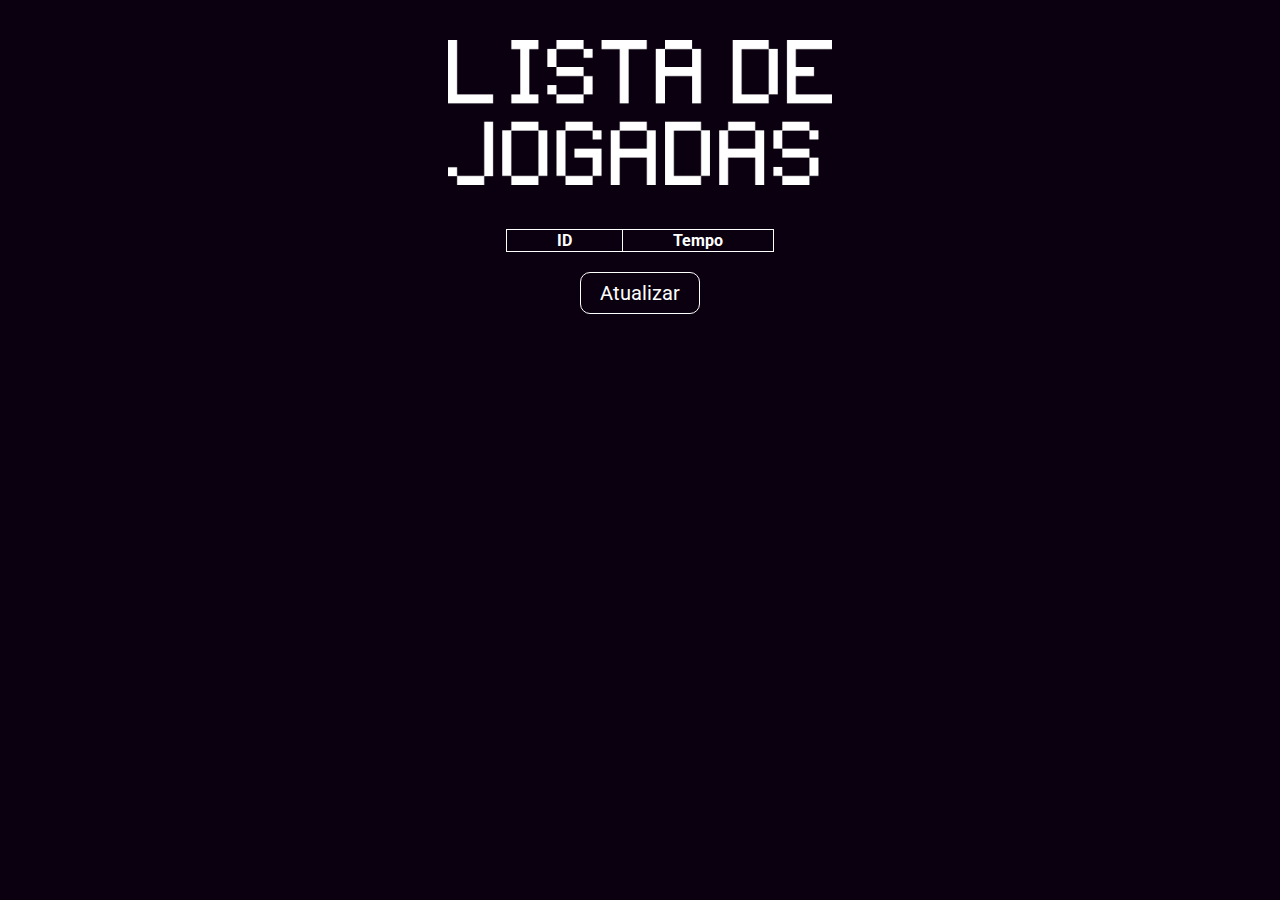
<file: front-end/html/index.html>
<!DOCTYPE html>
<html lang="pt-br">
<head>
    <meta charset="UTF-8">
    <meta name="viewport" content="width=device-width, initial-scale=1.0">

    <script src="https://code.jquery.com/jquery-3.6.3.min.js"></script>
    <script src="../js/script.js"></script>


    <link rel="preconnect" href="https://fonts.googleapis.com">
    <link rel="preconnect" href="https://fonts.gstatic.com" crossorigin>
    <link href="https://fonts.googleapis.com/css2?family=Roboto:wght@100&display=swap" rel="stylesheet">

    <link rel="stylesheet" type="text/css" href="../styles/style.css">

    <title>Lista de jogadas</title>
</head>
<body>
    
        <div class="container">
            <img src="../images/logo_listar.png" alt="Logo listar">

            <table>
                <thead>
                    <tr id="titulo">
                        <th>ID</th>
                        <th>Tempo</th>
                    </tr>
                </thead>

                <tbody id="dados">

                </tbody>
            </table>
            
            <button id="refresh">Atualizar</button>
        </div>

</body>
</html>
</file>
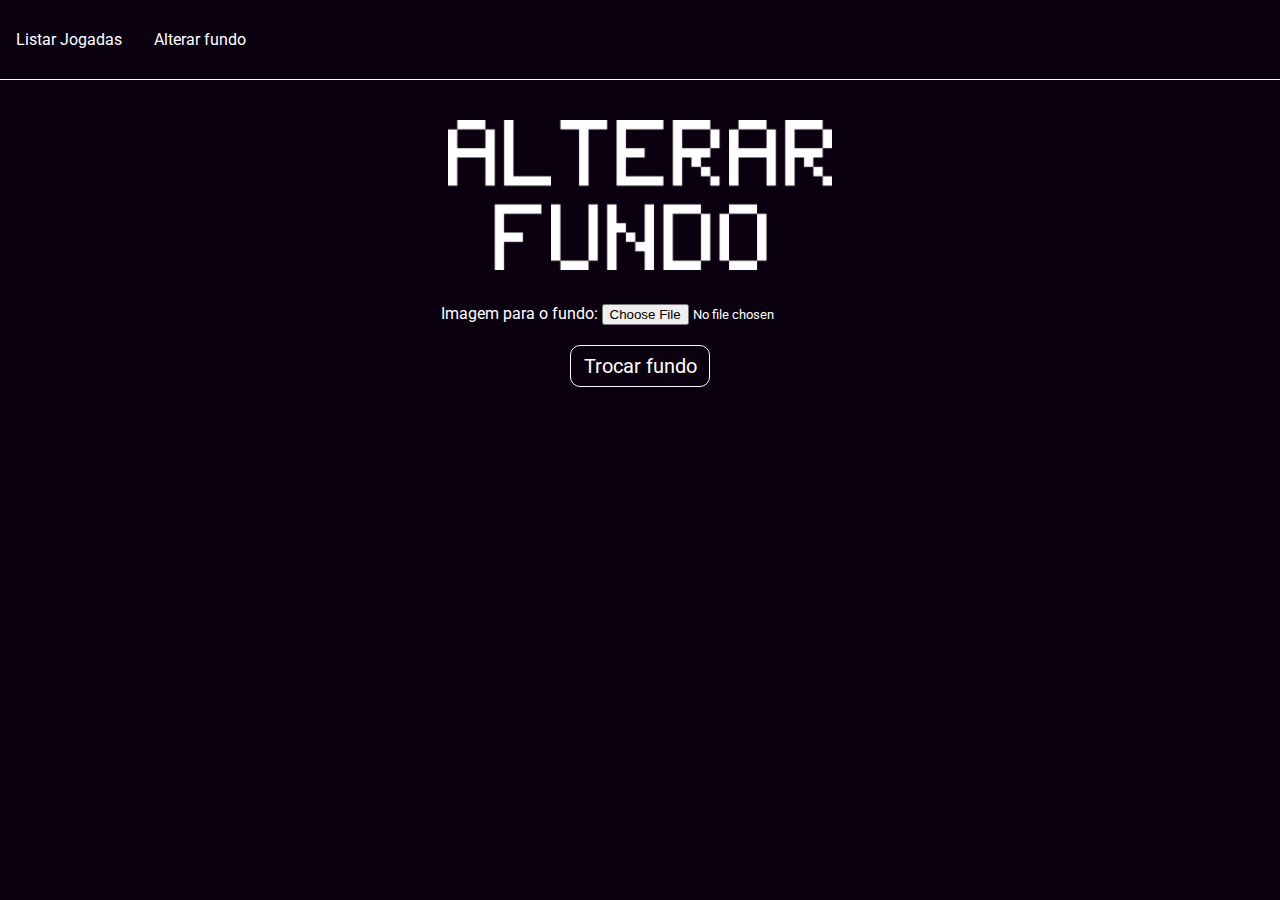
<file: front-end/html/alterarfundo.html>
<!DOCTYPE html>
<html lang="pt-br">
<head>
    <meta charset="UTF-8">
    <meta name="viewport" content="width=device-width, initial-scale=1.0">

    <script src="https://code.jquery.com/jquery-3.6.3.min.js"></script>
    <script src="../js/script_alterarfundo.js"></script>


    <link rel="preconnect" href="https://fonts.googleapis.com">
    <link rel="preconnect" href="https://fonts.gstatic.com" crossorigin>
    <link href="https://fonts.googleapis.com/css2?family=Roboto:wght@100&display=swap" rel="stylesheet">

    <link rel="stylesheet" type="text/css" href="../styles/style.css">

    <title>Alterar fundo</title>
</head>
<body>
    
    <header>
        <nav>
            <ul>
                <li class="dropdown">
                <a href="index.html" class="Listar">Listar Jogadas</a>
                
                </li>
                <li class="dropdown">
                    <a href="javascript:void(0)" class="dropbtn">Alterar fundo</a>
                    <div class="dropdown-content">
                 
                    </div>
                </li>
            </ul>
        </nav>
    </header>

    <form onsubmit="return false;" enctype="multipart/form-data" id="formulario">
        
        <img src="../images/logo_alterar_fundo.png" alt="Logo alterar fundo">

        <br>
        <label>Imagem para o fundo: </label>
        <input type="file" name="imagem" id="imagem">
        <span id="nomeimagem"></span>

        <br>
        <button id="enviar">Trocar fundo</button>
        
    </form>
</body>
</html>
</file>
<file: front-end/styles/style.css>
*{
    font-family: 'Roboto', sans-serif;
}

body {
    margin: 0;
    background-color: #0b000f;
}

nav{
    border-bottom: 1px solid white;
}

ul {
    list-style-type: none;
    overflow: hidden;
    background-color: #0b000f;
    padding: 0;
}

li {
    float: left;
}

li a, .dropbtn {
    display: inline-block;
    color: rgb(255, 255, 255);
    text-align: center;
    padding: 14px 16px;
    text-decoration: none;
}

li a:hover, .dropdown:hover .dropbtn {
    background-color: #16001e;
    transition: 0.5s;
}

.container, #formulario {
    text-align: center;
    margin-top: 40px;
}

.container img, #formulario img{
    width: 30%;
}

.container table {
    width: auto;
    height: auto;
    margin: auto;
    border-collapse: collapse;
    color: white;
    margin-top: 40px;
}

.container th, td{
    padding-left: 50px;
    padding-right: 50px;
    border: 1px solid white;
}

.container button, #formulario button{
    margin-top: 20px;
    color: white;
    background-color: transparent;
    width: 120px;
    padding: 8px;
    border: none;
    border: white 1px solid;
    border-radius: 10px;
    font-size: 20px;
}

.container button:hover, #formulario button:hover{
    transition: 1s;
    border: 1px solid #0b000f;
    background-color: white;
    color: black;
}

.container button:active, #formulario button:active{
    transition: none;
    border: 2px solid #0b000f;
}

.container label, #formulario label{
    color: white;
}

.container input, #formulario input{
    margin-top: 30px;
}

#formulario #enviar {
    width: 140px;
}

input[type="file"]{
    color: white;
}
</file>
